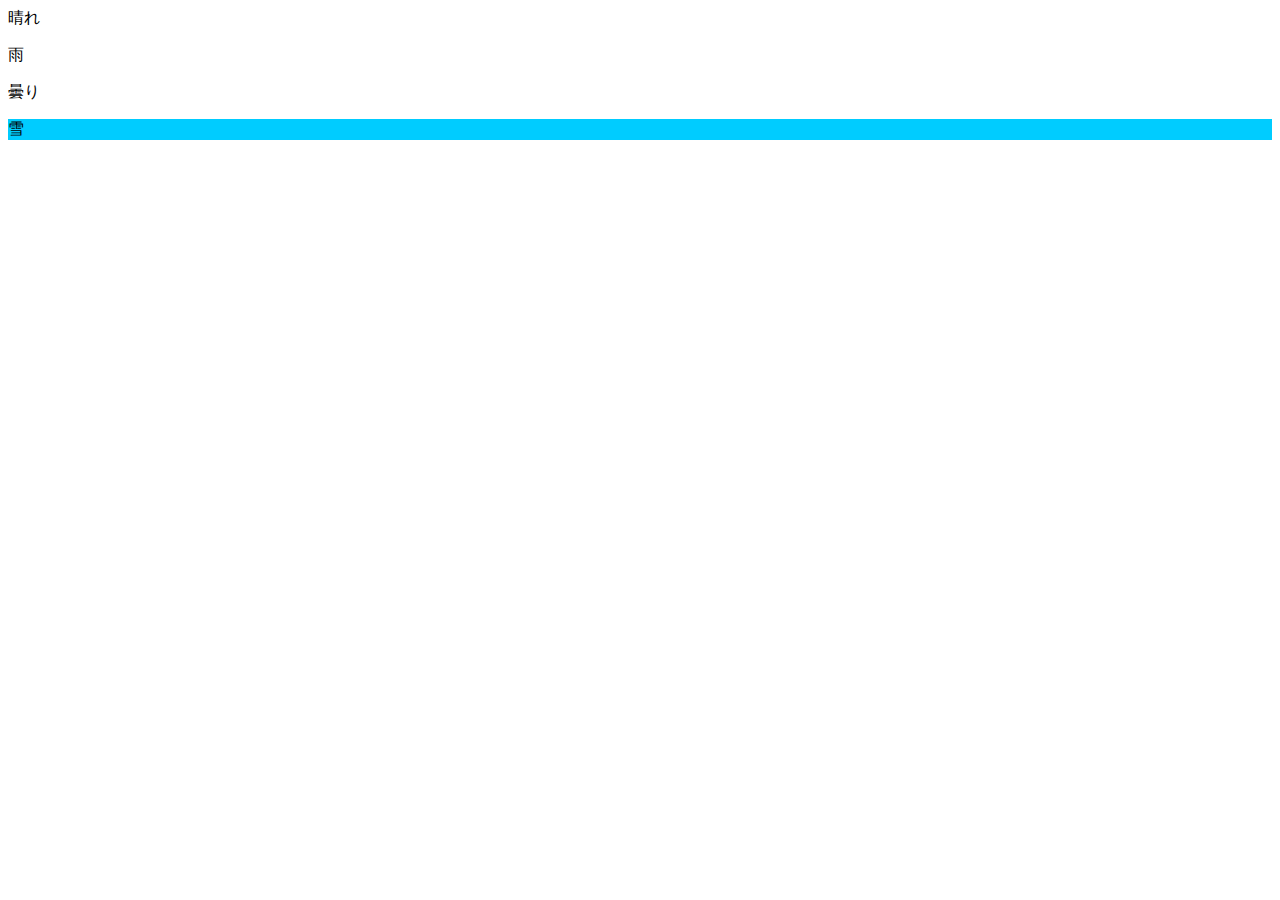
<file: test.html>
<html>
<head>
  <style type="text/css">
    /* "content"というクラスのdiv要素の子要素であるp要素の最後の要素を指定 */
    div.content p:last-child{
      background-color: #00ccff;
    }
  </style>
</head>
<body>
  <div class="content">
    <p>晴れ</p>
    <p>雨</p>
    <p>曇り</p>
    <p>雪</p>
  </div>
</body>
</html>
</file>
